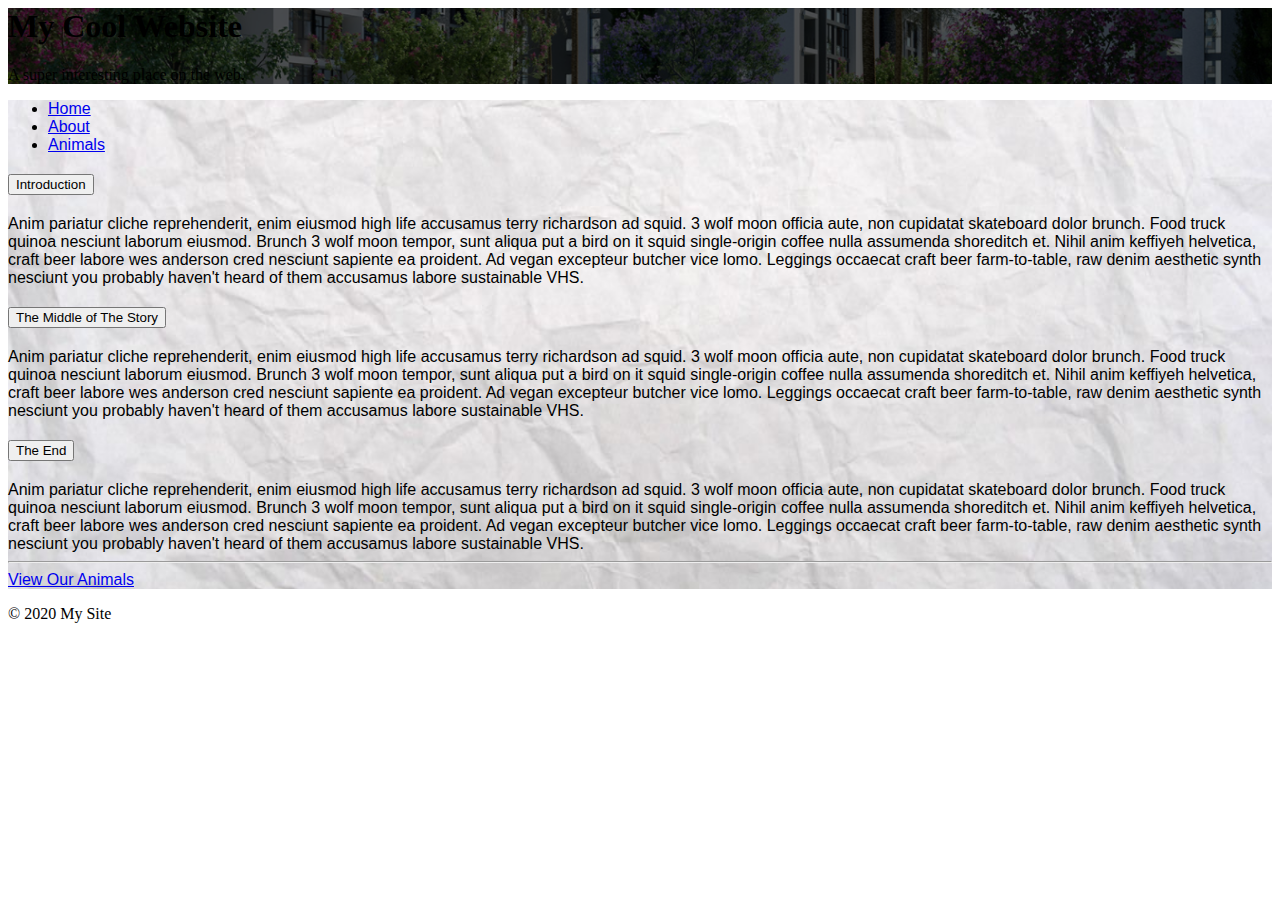
<file: chart.html>
<html lang="en">
  <head>
    <meta charset="UTF-8" />
    <meta name="viewport" content="width=device-width, initial-scale=1.0" />
    <title>charts | New Adminstrative capital</title>
    <link rel="stylesheet" href="https://stackpath.bootstrapcdn.com/bootstrap/5.0.0-alpha1/css/bootstrap.min.css" integrity="sha384-r4NyP46KrjDleawBgD5tp8Y7UzmLA05oM1iAEQ17CSuDqnUK2+k9luXQOfXJCJ4I" crossorigin="anonymous" />
    <link rel="stylesheet" href="custom.css" />
  </head>
  <body>
    <div class="my-bg-photo bg-secondary text-white py-5 text-center shadow">
      <h1 class="display-4">My Cool Website</h1>
      <p class="lead mb-0">A super interesting place on the web.</p>
    </div>

    <div class="container my-custom-container pt-3">
      <nav class="mb-3">
        <ul class="nav nav-tabs justify-content-center">
          <li class="nav-item">
            <a class="nav-link" href="index.html">Home</a>
          </li>
          <li class="nav-item">
            <a class="nav-link active" href="#">About</a>
          </li>
          <li class="nav-item">
            <a class="nav-link" href="animals.html">Animals</a>
          </li>
        </ul>
      </nav>

      <div class="accordion" id="accordionExample">
        <div class="card">
          <div class="card-header" id="headingOne">
            <h2 class="mb-0">
              <button class="btn btn-link btn-block text-left" type="button" data-toggle="collapse" data-target="#collapseOne" aria-expanded="true" aria-controls="collapseOne">
                Introduction
              </button>
            </h2>
          </div>

          <div id="collapseOne" class="collapse show" aria-labelledby="headingOne" data-parent="#accordionExample">
            <div class="card-body">
              Anim pariatur cliche reprehenderit, enim eiusmod high life accusamus terry richardson ad squid. 3 wolf moon officia aute, non cupidatat skateboard dolor brunch. Food truck quinoa nesciunt laborum eiusmod. Brunch 3 wolf moon tempor, sunt aliqua put a bird on it squid single-origin coffee nulla assumenda shoreditch et. Nihil anim keffiyeh helvetica, craft beer labore wes anderson cred nesciunt sapiente ea proident. Ad vegan excepteur butcher vice lomo. Leggings occaecat craft beer farm-to-table, raw denim aesthetic synth nesciunt you probably haven't heard of them accusamus labore sustainable VHS.
            </div>
          </div>
        </div>
        <div class="card">
          <div class="card-header" id="headingTwo">
            <h2 class="mb-0">
              <button class="btn btn-link btn-block text-left collapsed" type="button" data-toggle="collapse" data-target="#collapseTwo" aria-expanded="false" aria-controls="collapseTwo">
                The Middle of The Story
              </button>
            </h2>
          </div>
          <div id="collapseTwo" class="collapse" aria-labelledby="headingTwo" data-parent="#accordionExample">
            <div class="card-body">
              Anim pariatur cliche reprehenderit, enim eiusmod high life accusamus terry richardson ad squid. 3 wolf moon officia aute, non cupidatat skateboard dolor brunch. Food truck quinoa nesciunt laborum eiusmod. Brunch 3 wolf moon tempor, sunt aliqua put a bird on it squid single-origin coffee nulla assumenda shoreditch et. Nihil anim keffiyeh helvetica, craft beer labore wes anderson cred nesciunt sapiente ea proident. Ad vegan excepteur butcher vice lomo. Leggings occaecat craft beer farm-to-table, raw denim aesthetic synth nesciunt you probably haven't heard of them accusamus labore sustainable VHS.
            </div>
          </div>
        </div>
        <div class="card">
          <div class="card-header" id="headingThree">
            <h2 class="mb-0">
              <button class="btn btn-link btn-block text-left collapsed" type="button" data-toggle="collapse" data-target="#collapseThree" aria-expanded="false" aria-controls="collapseThree">
                The End
              </button>
            </h2>
          </div>
          <div id="collapseThree" class="collapse" aria-labelledby="headingThree" data-parent="#accordionExample">
            <div class="card-body">
              Anim pariatur cliche reprehenderit, enim eiusmod high life accusamus terry richardson ad squid. 3 wolf moon officia aute, non cupidatat skateboard dolor brunch. Food truck quinoa nesciunt laborum eiusmod. Brunch 3 wolf moon tempor, sunt aliqua put a bird on it squid single-origin coffee nulla assumenda shoreditch et. Nihil anim keffiyeh helvetica, craft beer labore wes anderson cred nesciunt sapiente ea proident. Ad vegan excepteur butcher vice lomo. Leggings occaecat craft beer farm-to-table, raw denim aesthetic synth nesciunt you probably haven't heard of them accusamus labore sustainable VHS.
              <hr />
              <a href="animals.html" class="btn btn-lg btn-success">View Our Animals</a>
            </div>
          </div>
        </div>
      </div>
    </div>

    <footer class="border-top mt-5 py-4 text-center text-muted small">
      <p>&copy; 2020 My Site</p>
    </footer>

    <!-- JavaScript and dependencies -->
    <script src="https://cdn.jsdelivr.net/npm/popper.js@1.16.0/dist/umd/popper.min.js" integrity="sha384-Q6E9RHvbIyZFJoft+2mJbHaEWldlvI9IOYy5n3zV9zzTtmI3UksdQRVvoxMfooAo" crossorigin="anonymous"></script>
    <script src="https://stackpath.bootstrapcdn.com/bootstrap/5.0.0-alpha1/js/bootstrap.min.js" integrity="sha384-oesi62hOLfzrys4LxRF63OJCXdXDipiYWBnvTl9Y9/TRlw5xlKIEHpNyvvDShgf/" crossorigin="anonymous"></script>
  </body>
</html>
</file>
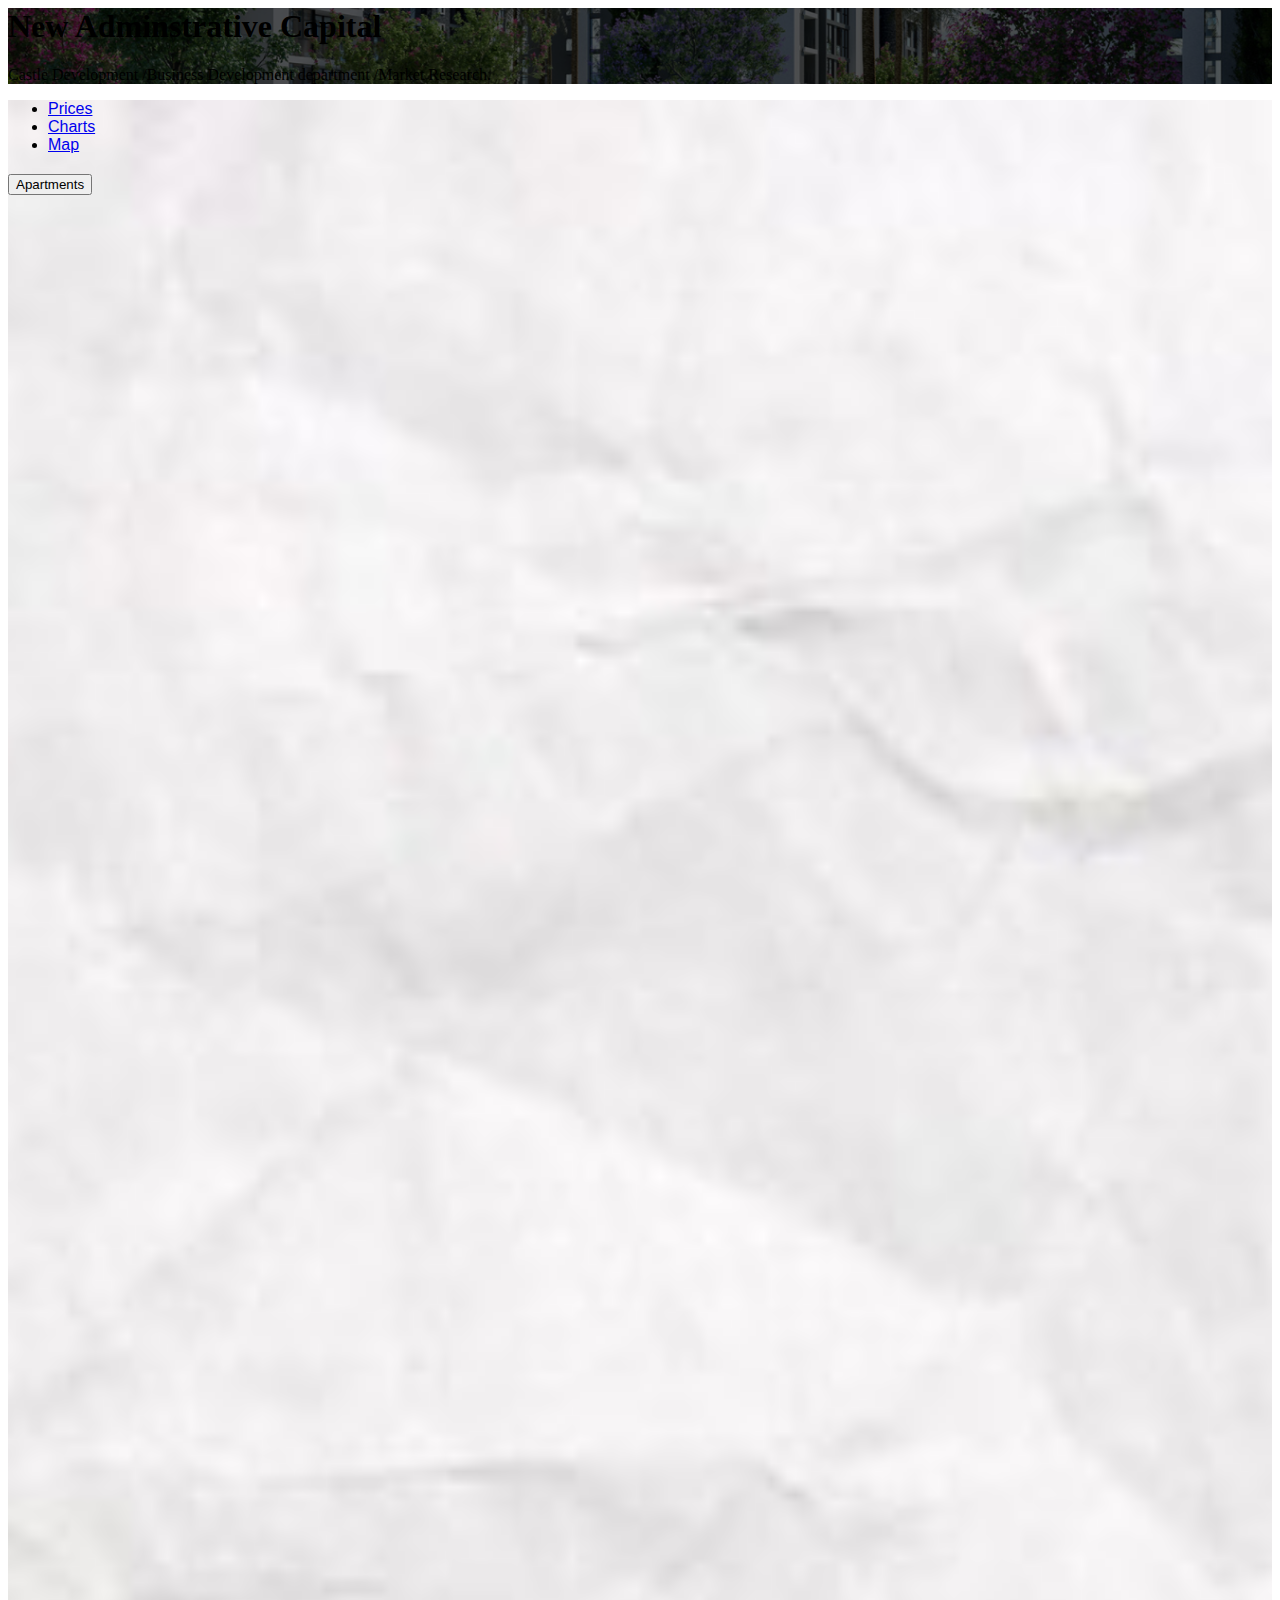
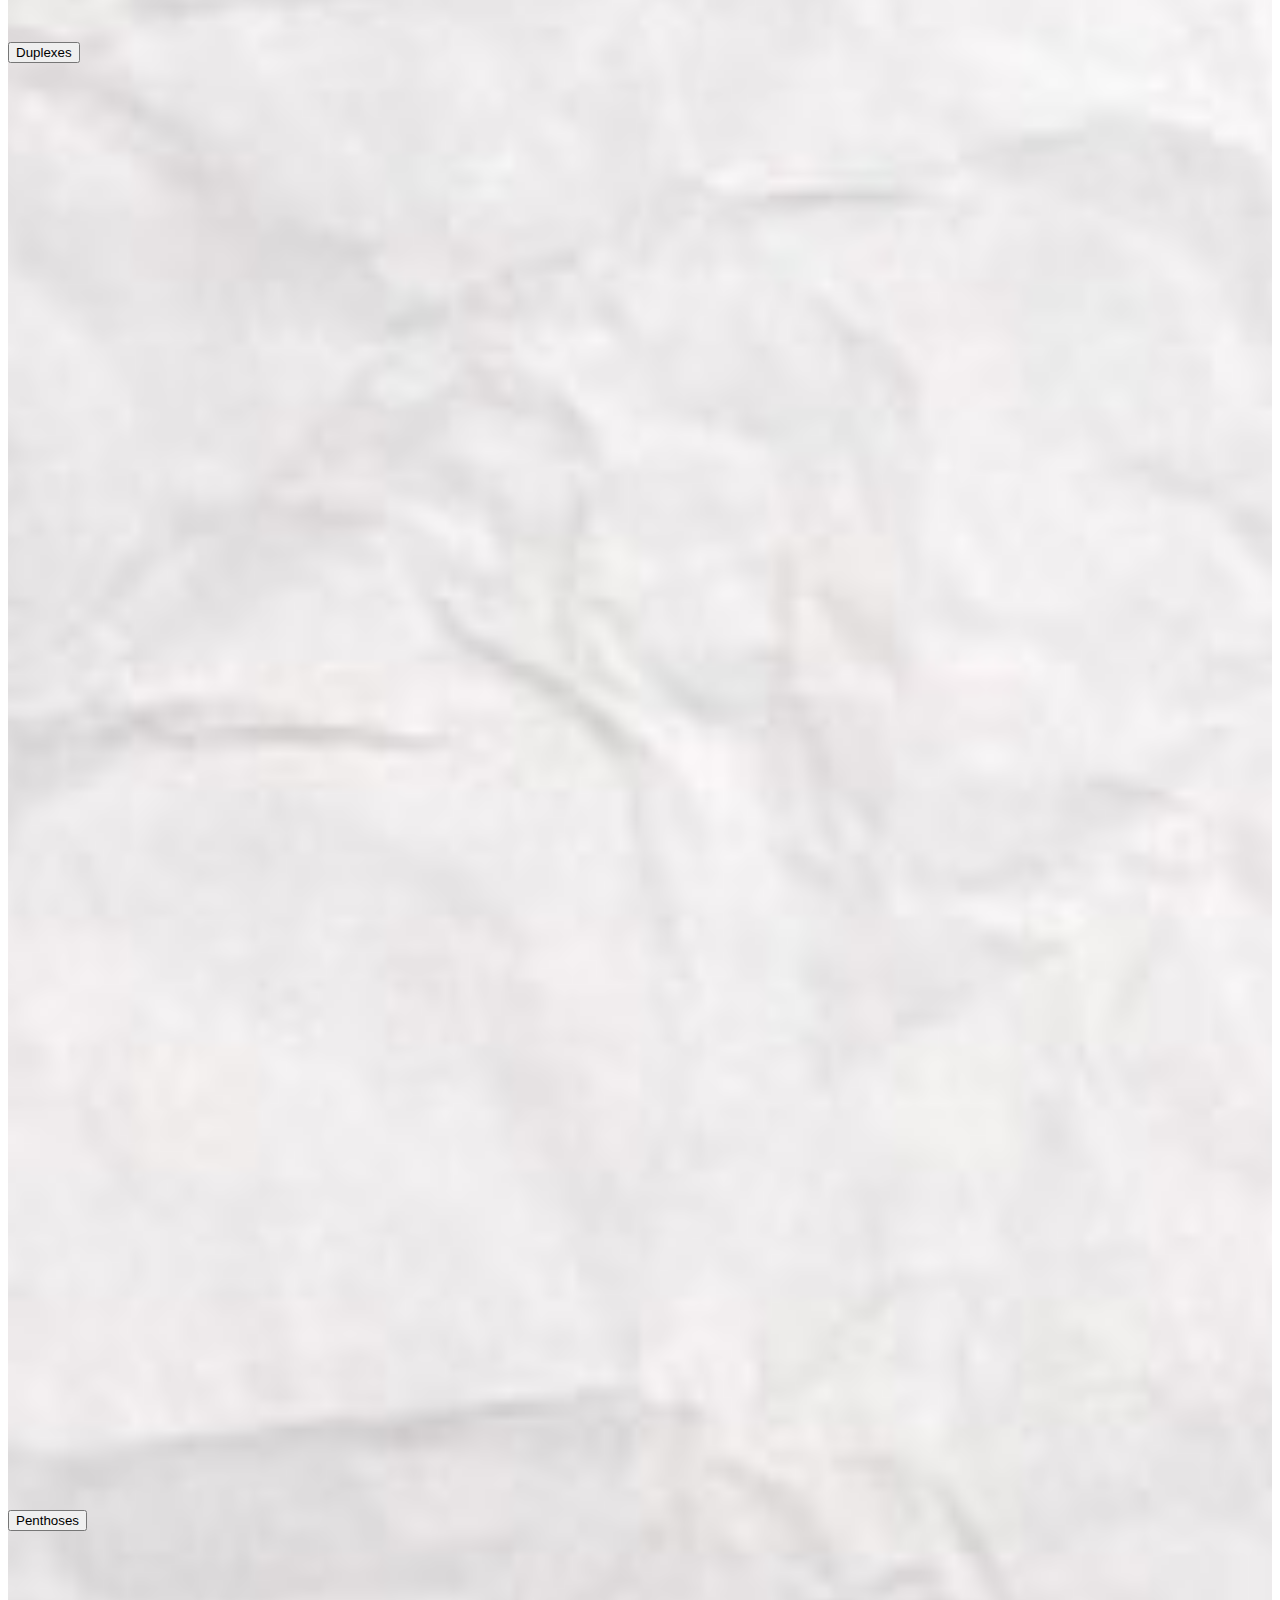
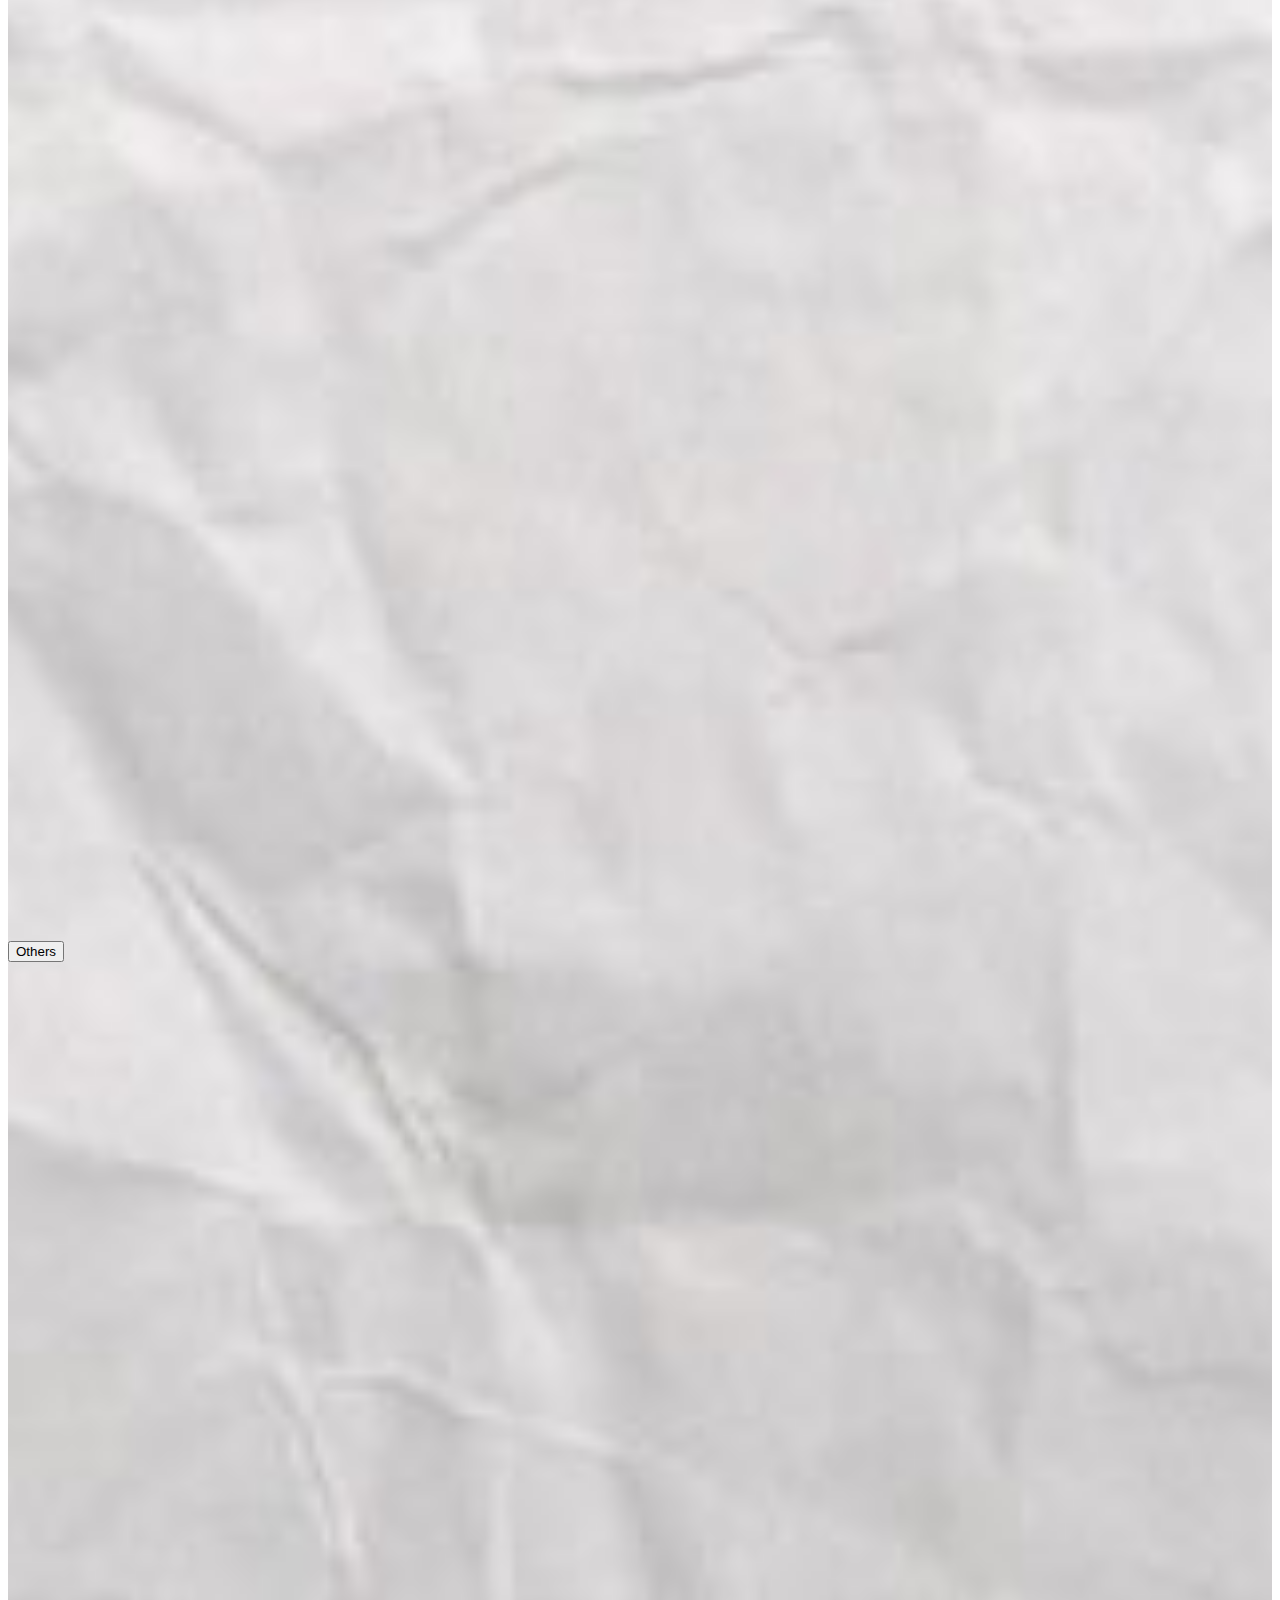
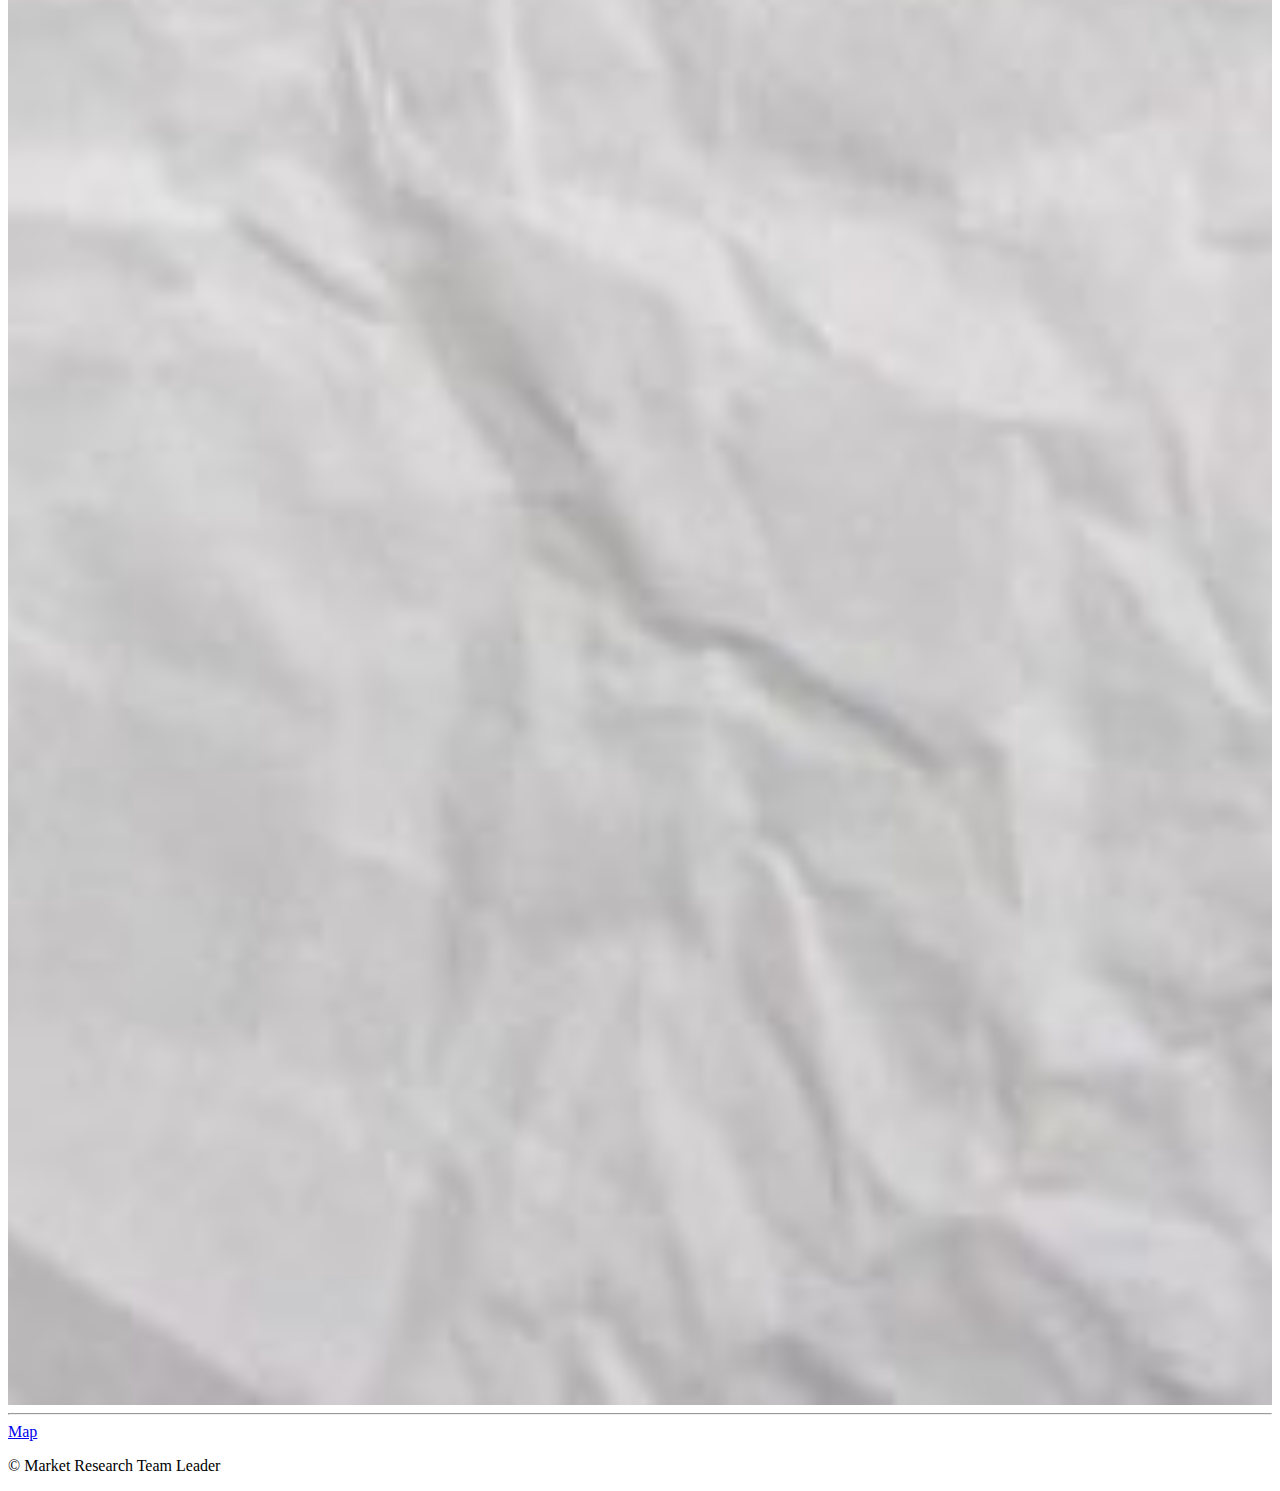
<file: charts.html>
<html lang="en">
  <head>
    <link rel="icon" type="image/png" href="favicon.png">
    <meta charset="UTF-8" />
    <meta name="viewport" content="width=device-width, initial-scale=1.0" />
    <title>Market Research</title>
    <link rel="stylesheet" href="https://stackpath.bootstrapcdn.com/bootstrap/5.0.0-alpha1/css/bootstrap.min.css" integrity="sha384-r4NyP46KrjDleawBgD5tp8Y7UzmLA05oM1iAEQ17CSuDqnUK2+k9luXQOfXJCJ4I" crossorigin="anonymous" />
    <link rel="stylesheet" href="custom.css" />
  </head>
  <body>
    <div class="my-bg-photo bg-secondary text-white py-5 text-center shadow">
      <h1 class="display-4">New Adminstrative Capital</h1>
      <p class="lead mb-0">Castle Development /Business Development department /Market Research.</p>
    </div>

    <div class="container my-custom-container pt-3">
      <nav class="mb-3">
        <ul class="nav nav-tabs justify-content-center">
          <li class="nav-item">
            <a class="nav-link" href="index.html">Prices</a>
          </li>
          <li class="nav-item">
            <a class="nav-link active" href="#">Charts</a>
          </li>
          <li class="nav-item">
            <a class="nav-link" href="Map.html">Map</a>
          </li>
        </ul>
      </nav>

      <div class="accordion" id="accordionExample">
        <div class="card">
          <div class="card-header" id="headingOne">
            <h2 class="mb-0">
              <button class="btn btn-link btn-block text-left" type="button" data-toggle="collapse" data-target="#collapseOne" aria-expanded="true" aria-controls="collapseOne">
                Apartments
              </button>
            </h2>
          </div>
          <div id="collapseOne" class="collapse show" aria-labelledby="headingOne" data-parent="#accordionExample">
            <div class="card-body">
              <iframe width="700" height="1407" seamless frameborder="0" scrolling="no" src="https://docs.google.com/spreadsheets/d/e/2PACX-1vTN6xFhr6q8Z6Zh4KWfQZ_wZVelpbccnFQOGuRvn1lDqouL_VatDDnDEd5NMM1zVY9dnyvty2LSUwOH/pubchart?oid=902470577&format=interactive"></iframe>
            </div>
          </div>
        </div>
        <div class="card">
          <div class="card-header" id="headingTwo">
            <h2 class="mb-0">
              <button class="btn btn-link btn-block text-left collapsed" type="button" data-toggle="collapse" data-target="#collapseTwo" aria-expanded="false" aria-controls="collapseTwo">
                Duplexes
              </button>
            </h2>
          </div>
          <div id="collapseTwo" class="collapse" aria-labelledby="headingTwo" data-parent="#accordionExample">
            <div class="card-body">
              <iframe width="613" height="1407" seamless frameborder="0" scrolling="no" src="https://docs.google.com/spreadsheets/d/e/2PACX-1vTN6xFhr6q8Z6Zh4KWfQZ_wZVelpbccnFQOGuRvn1lDqouL_VatDDnDEd5NMM1zVY9dnyvty2LSUwOH/pubchart?oid=579917601&format=interactive"></iframe>
            </div>
          </div>
        </div>
        <div class="card">
          <div class="card-header" id="headingThree">
            <h2 class="mb-0">
              <button class="btn btn-link btn-block text-left collapsed" type="button" data-toggle="collapse" data-target="#collapseThree" aria-expanded="false" aria-controls="collapseThree">
                Penthoses
              </button>
            </h2>
          </div>
          <div id="collapseThree" class="collapse" aria-labelledby="headingThree" data-parent="#accordionExample">
            <div class="card-body">
               <iframe width="613" height="970" seamless frameborder="0" scrolling="no" src="https://docs.google.com/spreadsheets/d/e/2PACX-1vTN6xFhr6q8Z6Zh4KWfQZ_wZVelpbccnFQOGuRvn1lDqouL_VatDDnDEd5NMM1zVY9dnyvty2LSUwOH/pubchart?oid=1968304689&format=interactive"></iframe>
            </div>
          </div>
        </div>
        <div class="card">
          <div class="card-header" id="headingfour">
            <h2 class="mb-0">
              <button class="btn btn-link btn-block text-left collapsed" type="button" data-toggle="collapse" data-target="#collapsefour" aria-expanded="false" aria-controls="collapsefour">
                Others
              </button>
            </h2>
          </div>
          <div id="collapseThree" class="collapse" aria-labelledby="headingfour" data-parent="#accordionExample">
            <div class="card-body">
               <iframe width="613" height="947" seamless frameborder="0" scrolling="no" src="https://docs.google.com/spreadsheets/d/e/2PACX-1vTN6xFhr6q8Z6Zh4KWfQZ_wZVelpbccnFQOGuRvn1lDqouL_VatDDnDEd5NMM1zVY9dnyvty2LSUwOH/pubchart?oid=848659723&format=interactive"></iframe>
               <iframe width="613" height="947" seamless frameborder="0" scrolling="no" src="https://docs.google.com/spreadsheets/d/e/2PACX-1vTN6xFhr6q8Z6Zh4KWfQZ_wZVelpbccnFQOGuRvn1lDqouL_VatDDnDEd5NMM1zVY9dnyvty2LSUwOH/pubchart?oid=2066198388&format=interactive"></iframe>
               <iframe width="613" height="1072" seamless frameborder="0" scrolling="no" src="https://docs.google.com/spreadsheets/d/e/2PACX-1vTN6xFhr6q8Z6Zh4KWfQZ_wZVelpbccnFQOGuRvn1lDqouL_VatDDnDEd5NMM1zVY9dnyvty2LSUwOH/pubchart?oid=2061778480&format=interactive"></iframe>
            </div>
          </div>
        </div>
      </div>
    </div>
    
    <hr />
     <a href="Map.html" class="btn btn-lg btn-success">Map</a>

    <footer class="border-top mt-5 py-4 text-center text-muted small">
      <p>&copy; Market Research Team Leader</p>
    </footer>

    <!-- JavaScript and dependencies -->
    <script src="https://cdn.jsdelivr.net/npm/popper.js@1.16.0/dist/umd/popper.min.js" integrity="sha384-Q6E9RHvbIyZFJoft+2mJbHaEWldlvI9IOYy5n3zV9zzTtmI3UksdQRVvoxMfooAo" crossorigin="anonymous"></script>
    <script src="https://stackpath.bootstrapcdn.com/bootstrap/5.0.0-alpha1/js/bootstrap.min.js" integrity="sha384-oesi62hOLfzrys4LxRF63OJCXdXDipiYWBnvTl9Y9/TRlw5xlKIEHpNyvvDShgf/" crossorigin="anonymous"></script>
  </body>
</html>
</file>
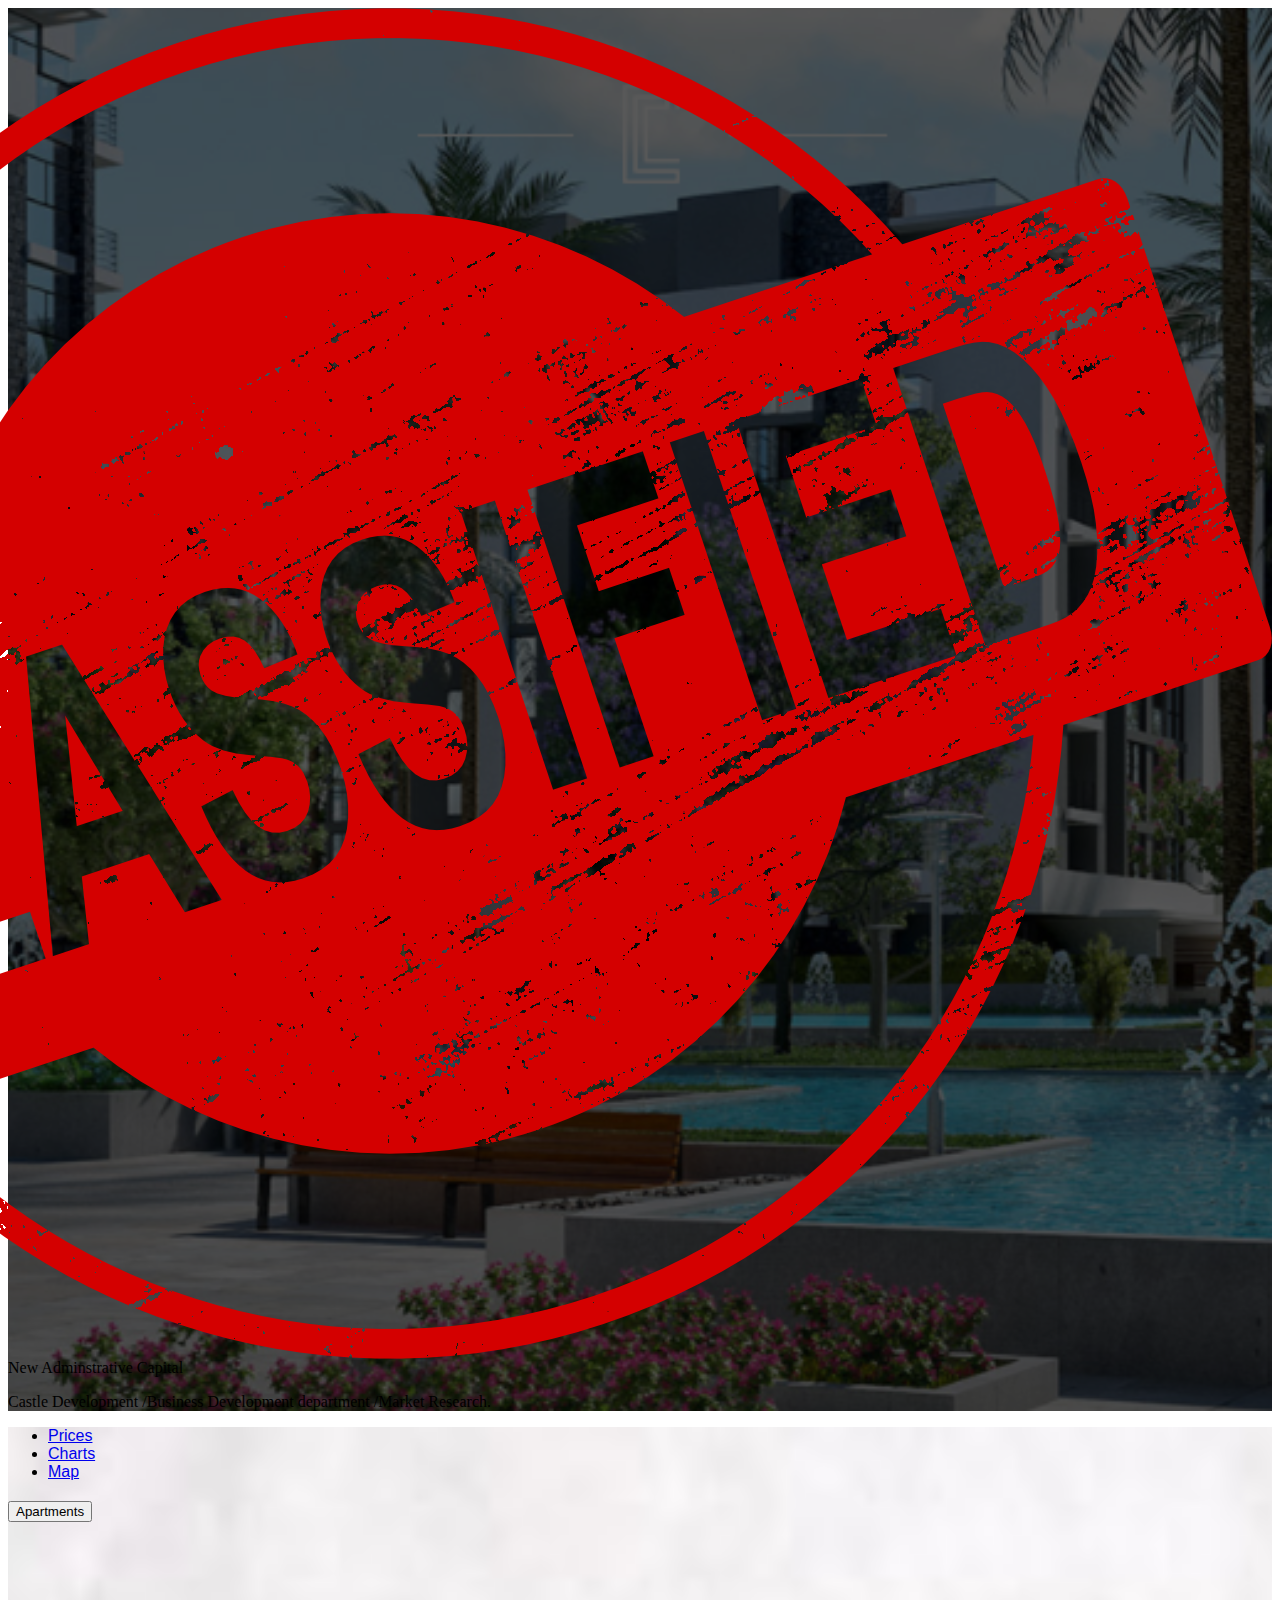
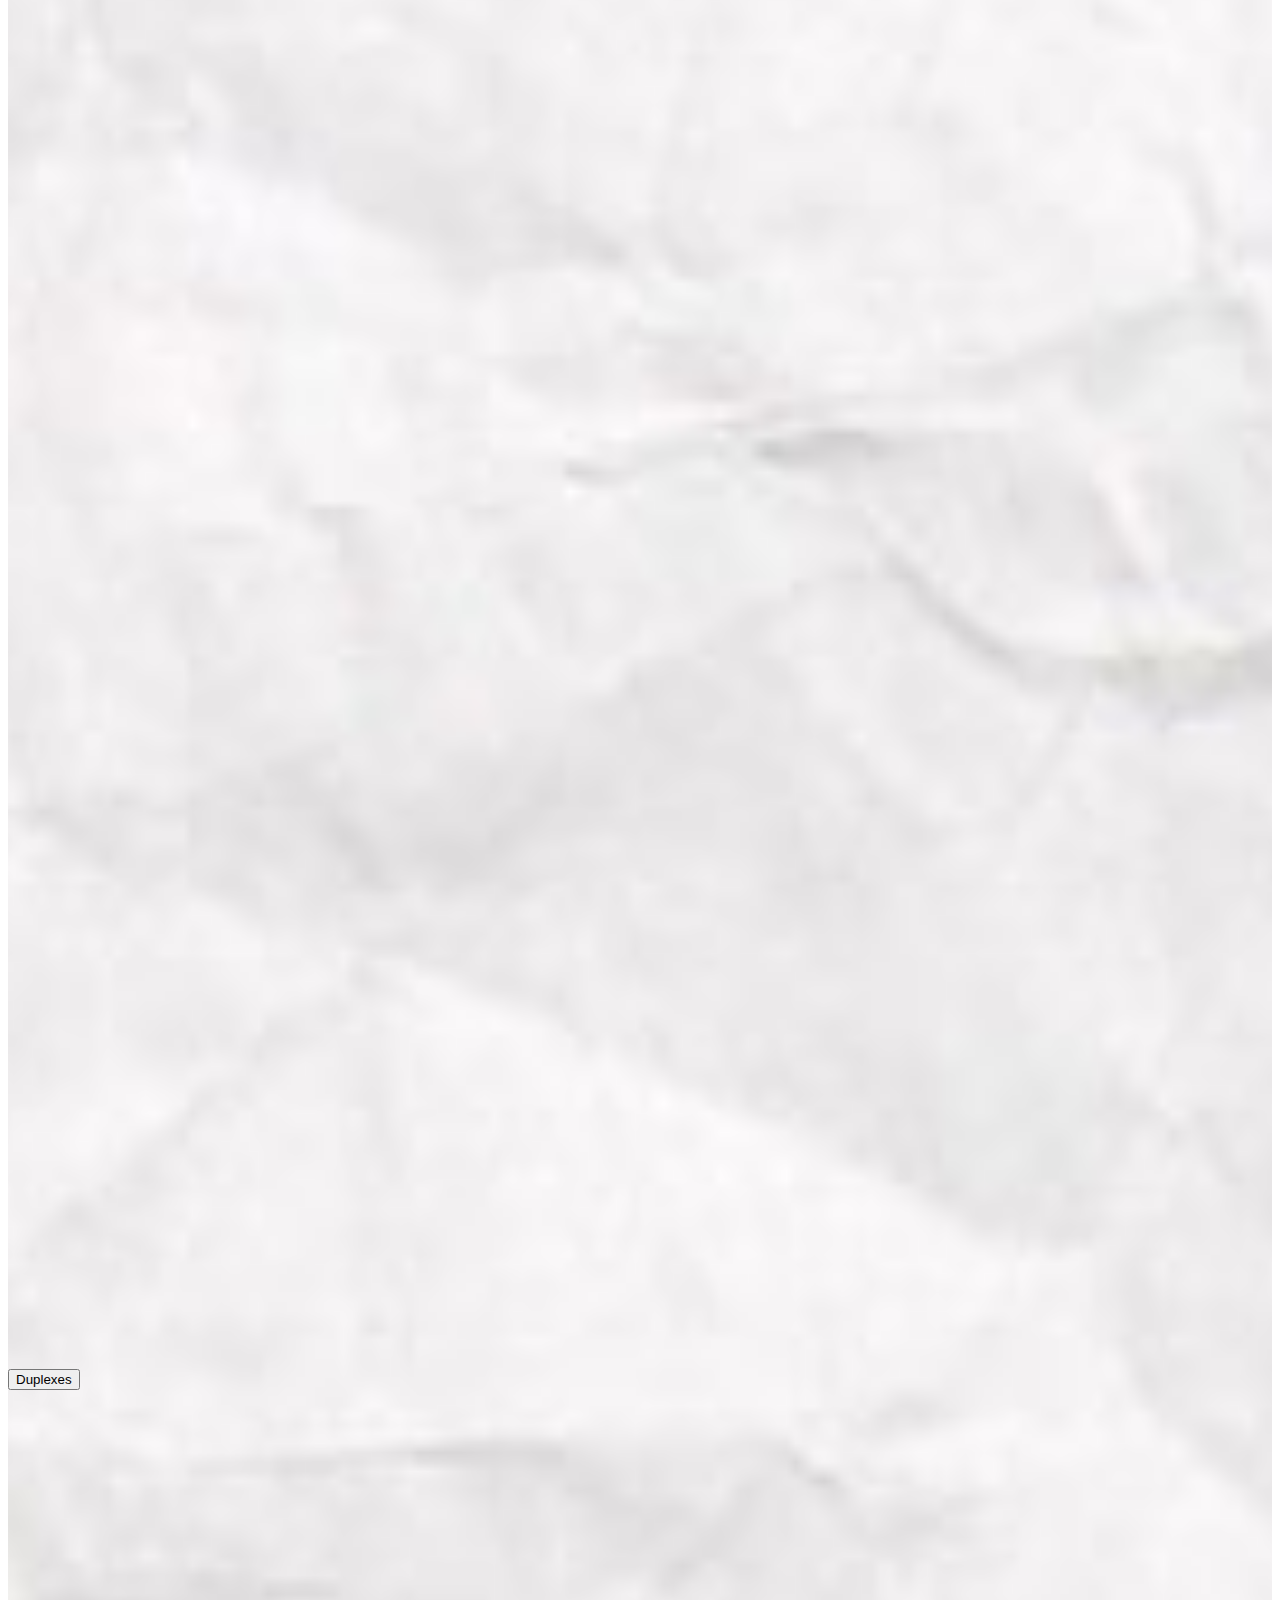
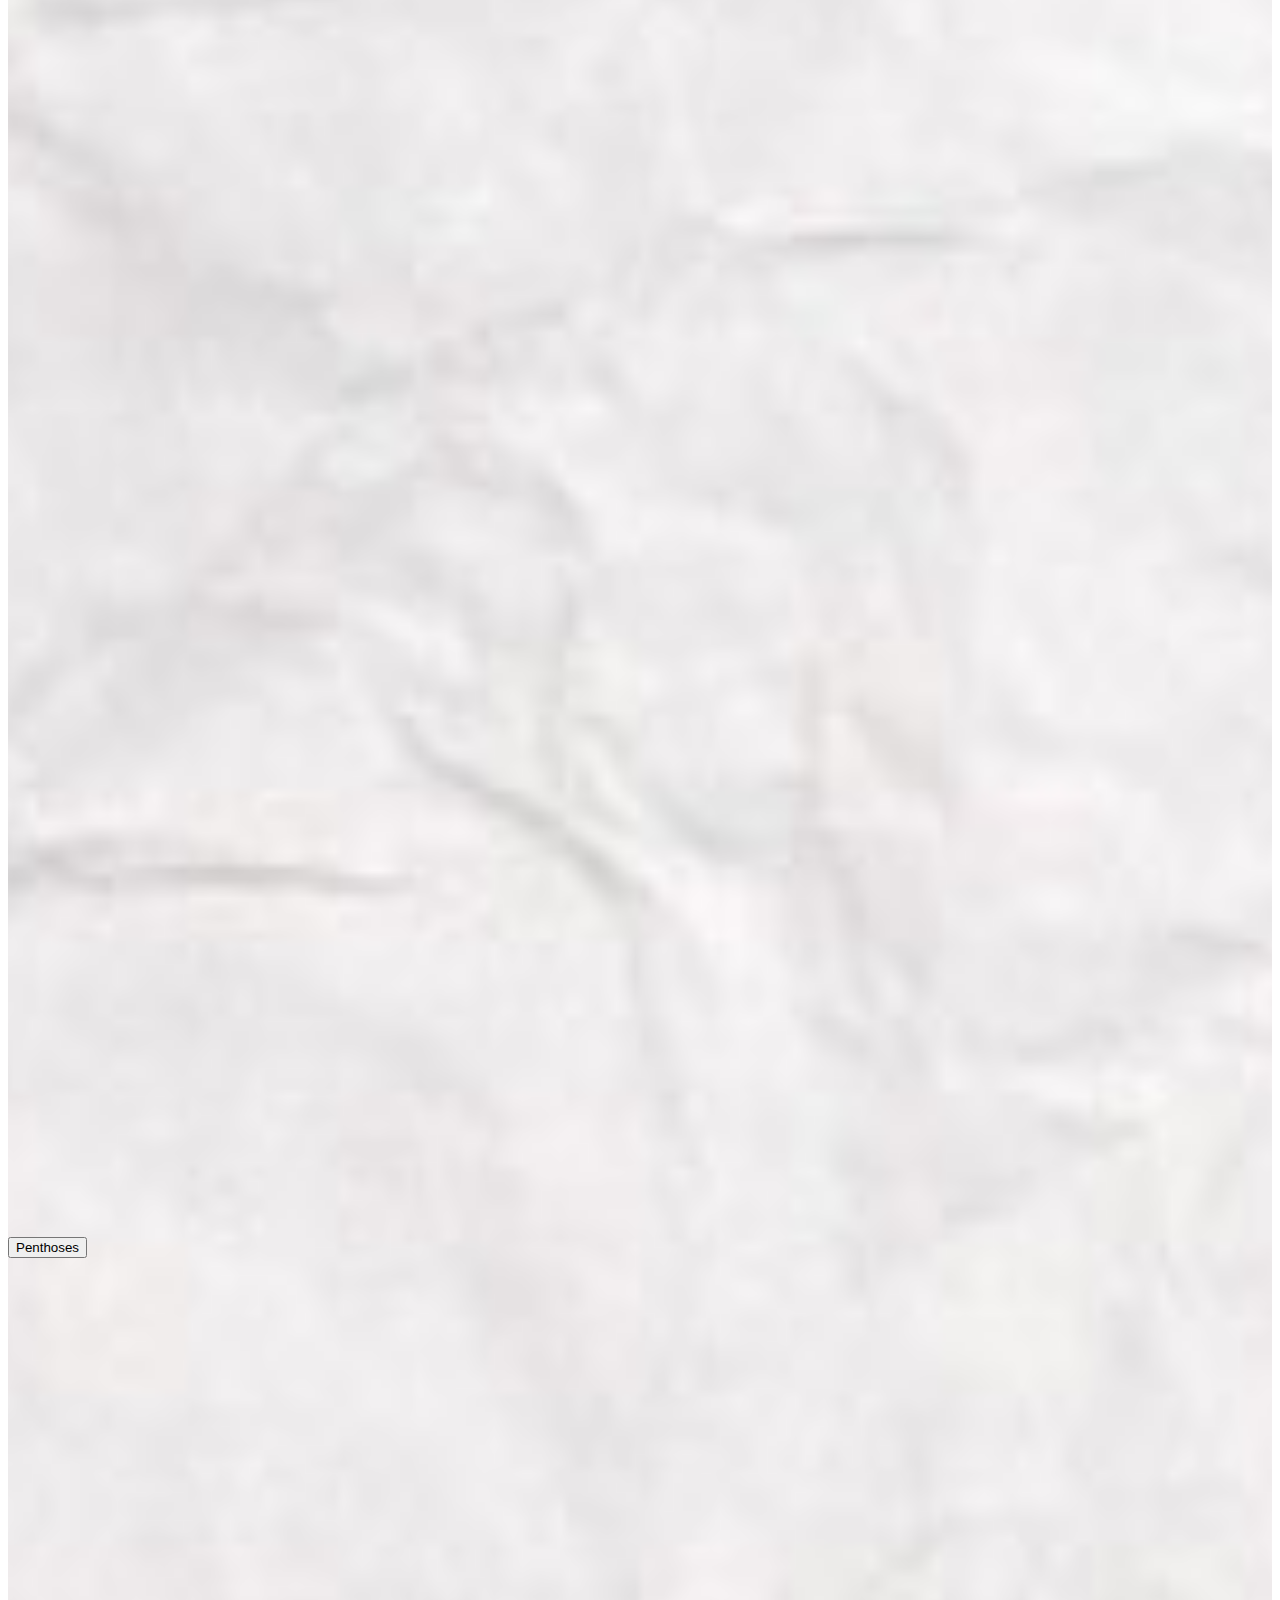
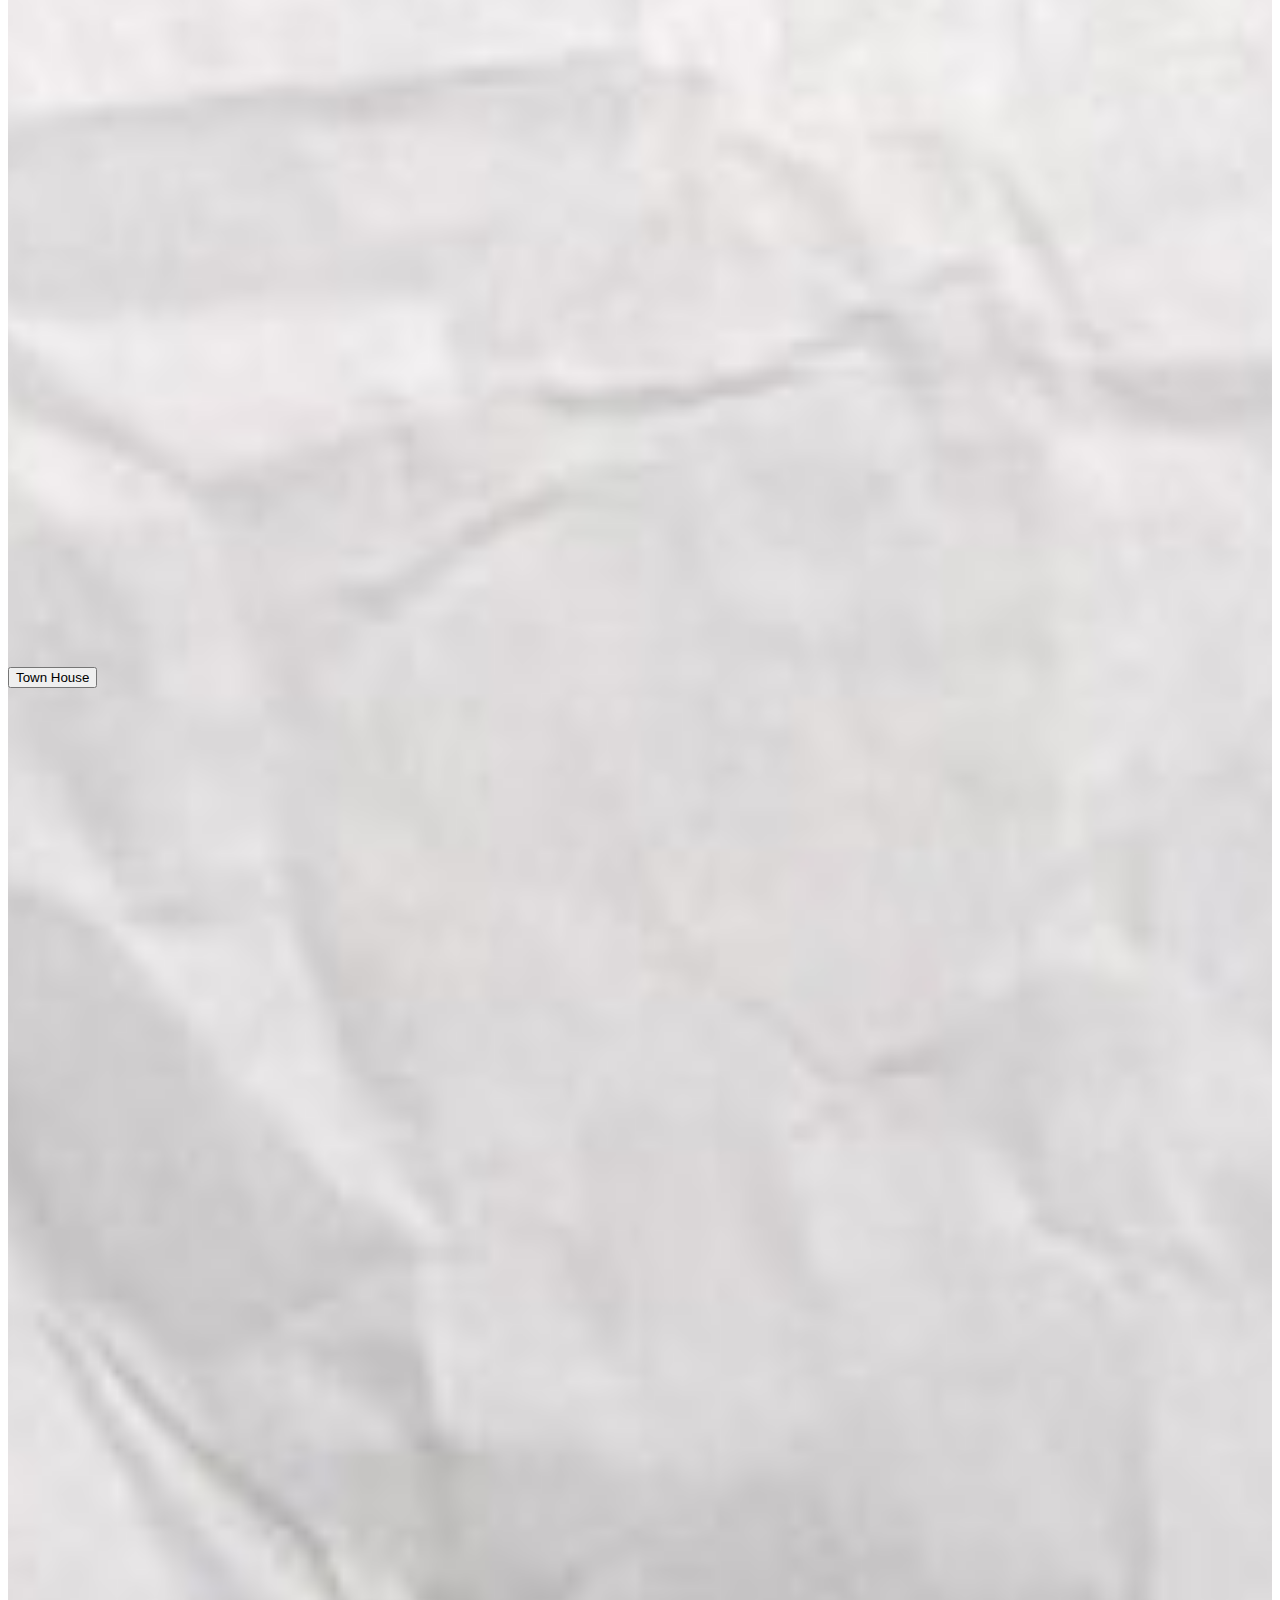
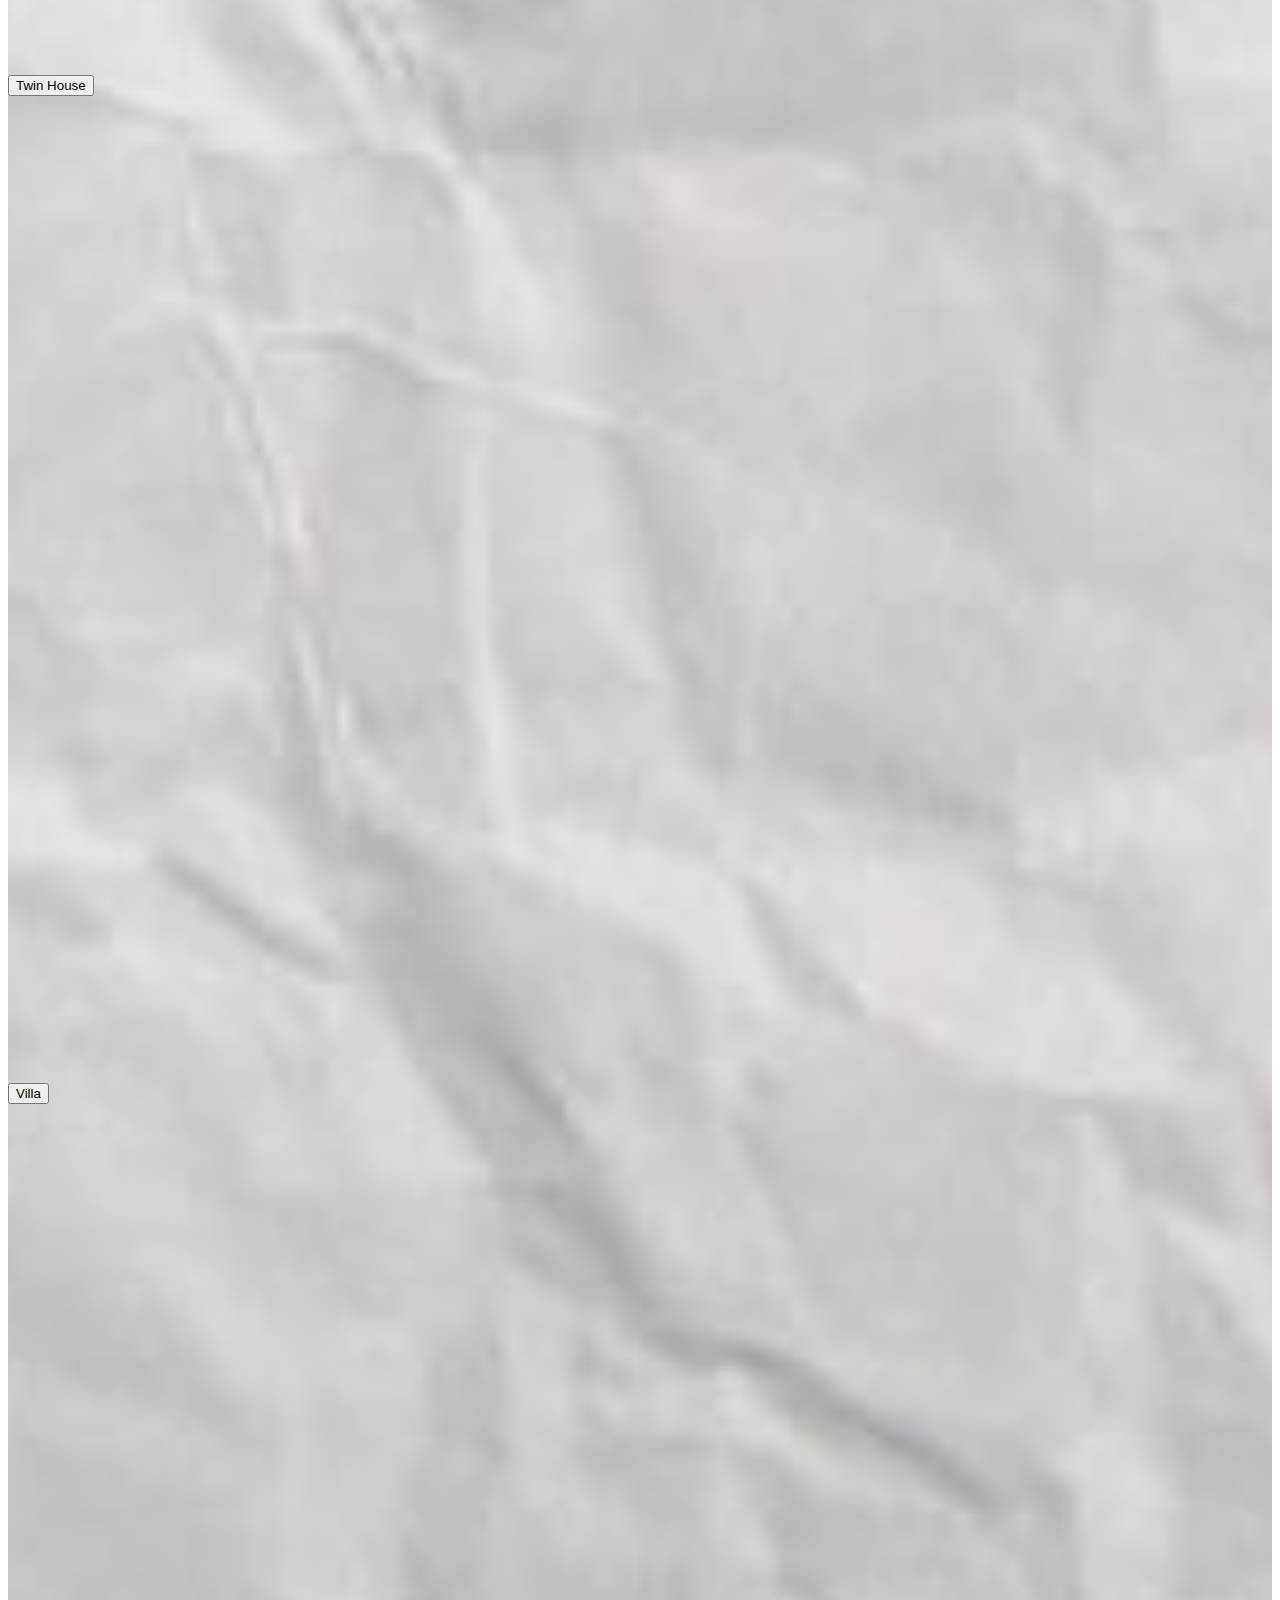
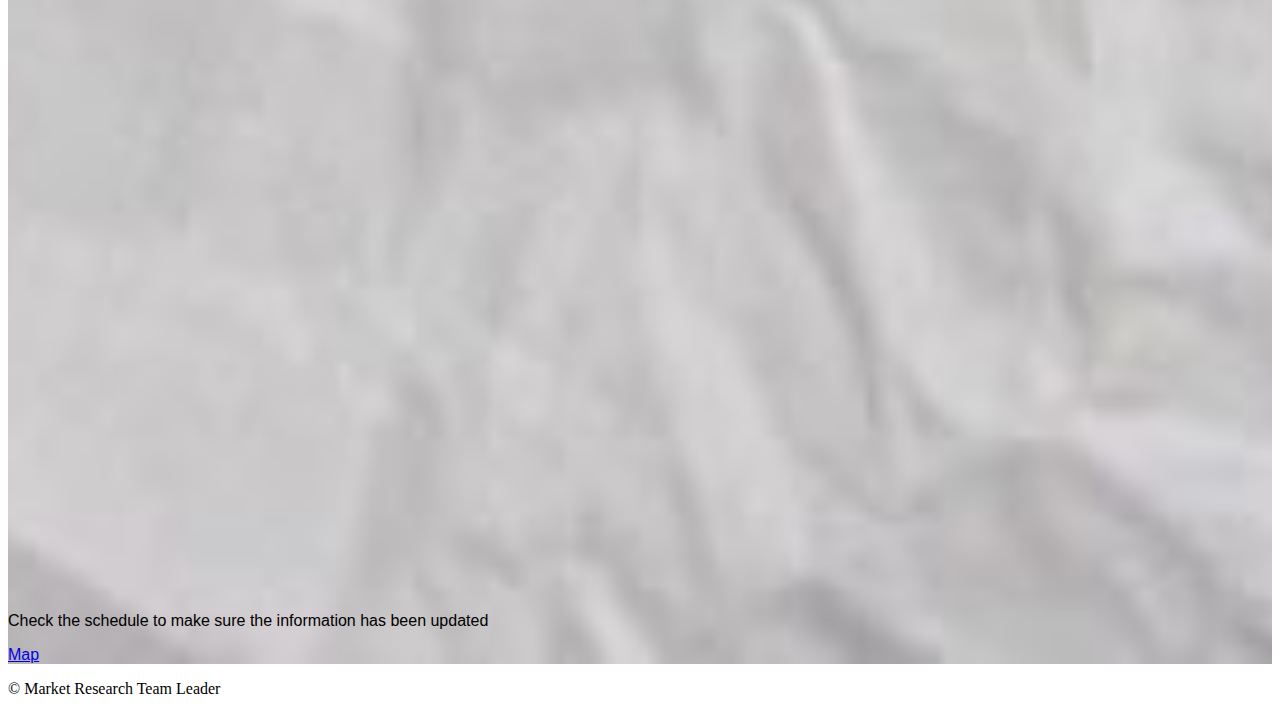
<file: Charts.html>
<html lang="en">
  <head>
    <link rel="icon" type="image/png" href="Media/favicon.png">
    <meta charset="UTF-8" />
    <meta name="viewport" content="width=device-width, initial-scale=1.0" />
    <title>Market Research</title>
    <link rel="stylesheet" href="https://stackpath.bootstrapcdn.com/bootstrap/5.0.0-alpha1/css/bootstrap.min.css" integrity="sha384-r4NyP46KrjDleawBgD5tp8Y7UzmLA05oM1iAEQ17CSuDqnUK2+k9luXQOfXJCJ4I" crossorigin="anonymous" />
    <link rel="stylesheet" href="custom.css" />
  </head>
  <body>
    <div class="my-bg-photo bg-secondary text-white py-5 text-center shadow">
      <img align="right" src="Media/classified stamp.png" class="my-drawing img-fluid col-md-2" alt="my-drawing" />
      <a1 class="display-4 shadow">New Adminstrative Capital</a1>
      <p class="lead mb-0">Castle Development /Business Development department /Market Research.</p>
    </div>

    <div class="container my-custom-container pt-3">
      <nav class="mb-3">
        <ul class="nav nav-tabs justify-content-center">
          <li class="nav-item">
            <a class="nav-link" href="index.html">Prices</a>
          </li>
          <li class="nav-item">
            <a class="nav-link active" href="#">Charts</a>
          </li>
          <li class="nav-item">
            <a class="nav-link" href="Map.html">Map</a>
          </li>
        </ul>
      </nav>
      
      <div class="accordion" id="accordionExample">
        <div class="card">
          <div class="card-header" id="headingOne">
            <h2 class="mb-0">
              <button class="btn btn-link btn-block text-left" type="button" data-toggle="collapse" data-target="#collapseOne" aria-expanded="true" aria-controls="collapseOne">
                Apartments
              </button>
            </h2>
          </div>
          <div id="collapseOne" class="collapse show" aria-labelledby="headingOne" data-parent="#accordionExample">
            <div class="card-body">
              <iframe width="700" height="1407" seamless frameborder="0" scrolling="no" src="https://docs.google.com/spreadsheets/d/e/2PACX-1vTN6xFhr6q8Z6Zh4KWfQZ_wZVelpbccnFQOGuRvn1lDqouL_VatDDnDEd5NMM1zVY9dnyvty2LSUwOH/pubchart?oid=902470577&format=interactive"></iframe>
            </div>
          </div>
        </div>
        <div class="card">
          <div class="card-header" id="headingTwo">
            <h2 class="mb-0">
              <button class="btn btn-link btn-block text-left collapsed" type="button" data-toggle="collapse" data-target="#collapseTwo" aria-expanded="false" aria-controls="collapseTwo">
                Duplexes
              </button>
            </h2>
          </div>
          <div id="collapseTwo" class="collapse" aria-labelledby="headingTwo" data-parent="#accordionExample">
            <div class="card-body">
              <iframe width="613" height="1407" seamless frameborder="0" scrolling="no" src="https://docs.google.com/spreadsheets/d/e/2PACX-1vTN6xFhr6q8Z6Zh4KWfQZ_wZVelpbccnFQOGuRvn1lDqouL_VatDDnDEd5NMM1zVY9dnyvty2LSUwOH/pubchart?oid=579917601&format=interactive"></iframe>
            </div>
          </div>
        </div>
        <div class="card">
          <div class="card-header" id="headingThree">
            <h2 class="mb-0">
              <button class="btn btn-link btn-block text-left collapsed" type="button" data-toggle="collapse" data-target="#collapseThree" aria-expanded="false" aria-controls="collapseThree">
                Penthoses
              </button>
            </h2>
          </div>
          <div id="collapseThree" class="collapse" aria-labelledby="headingThree" data-parent="#accordionExample">
            <div class="card-body">
               <iframe width="613" height="970" seamless frameborder="0" scrolling="no" src="https://docs.google.com/spreadsheets/d/e/2PACX-1vTN6xFhr6q8Z6Zh4KWfQZ_wZVelpbccnFQOGuRvn1lDqouL_VatDDnDEd5NMM1zVY9dnyvty2LSUwOH/pubchart?oid=1968304689&format=interactive"></iframe>
            </div>
          </div>
        </div>
        <div class="card">
          <div class="card-header" id="headingfour">
            <h2 class="mb-0">
              <button class="btn btn-link btn-block text-left collapsed" type="button" data-toggle="collapse" data-target="#collapsefour" aria-expanded="false" aria-controls="collapsefour">
                Town House
              </button>
            </h2>
          </div>
          <div id="collapsefour" class="collapse" aria-labelledby="headingfour" data-parent="#accordionExample">
            <div class="card-body">
               <iframe width="613" height="947" seamless frameborder="0" scrolling="no" src="https://docs.google.com/spreadsheets/d/e/2PACX-1vTN6xFhr6q8Z6Zh4KWfQZ_wZVelpbccnFQOGuRvn1lDqouL_VatDDnDEd5NMM1zVY9dnyvty2LSUwOH/pubchart?oid=848659723&format=interactive"></iframe>
            </div>
          </div>
        </div>
        <div class="card">
          <div class="card-header" id="headingfive">
            <h2 class="mb-0">
              <button class="btn btn-link btn-block text-left" type="button" data-toggle="collapse" data-target="#collapsefive" aria-expanded="true" aria-controls="collapsefive">
                Twin House
              </button>
            </h2>
          </div>
          <div id="collapsefive" class="collapse" aria-labelledby="headingfive" data-parent="#accordionExample">
            <div class="card-body">
               <iframe width="613" height="947" seamless frameborder="0" scrolling="no" src="https://docs.google.com/spreadsheets/d/e/2PACX-1vTN6xFhr6q8Z6Zh4KWfQZ_wZVelpbccnFQOGuRvn1lDqouL_VatDDnDEd5NMM1zVY9dnyvty2LSUwOH/pubchart?oid=2066198388&format=interactive"></iframe>
            </div>
          </div>
        </div>
        <div class="card">
          <div class="card-header" id="headingsix">
            <h2 class="mb-0">
              <button class="btn btn-link btn-block text-left" type="button" data-toggle="collapse" data-target="#collapsesix" aria-expanded="true" aria-controls="collapsesix">
                Villa
              </button>
            </h2>
          </div>
          <div id="collapsesix" class="collapse" aria-labelledby="headingsix" data-parent="#accordionExample">
            <div class="card-body">
               <iframe width="613" height="1072" seamless frameborder="0" scrolling="no" src="https://docs.google.com/spreadsheets/d/e/2PACX-1vTN6xFhr6q8Z6Zh4KWfQZ_wZVelpbccnFQOGuRvn1lDqouL_VatDDnDEd5NMM1zVY9dnyvty2LSUwOH/pubchart?oid=2061778480&format=interactive"></iframe>
            </div>
          </div>
        </div>
        <p>Check the schedule to make sure the information has been updated</p>
        <a href="Map.html" class="btn btn-primary">Map</a>
      </div>
    </div>

    <footer class="border-top md-5 py-4 text-center text-muted small">
      <p>&copy; Market Research Team Leader</p>
    </footer>

    <!-- JavaScript and dependencies -->
    <script src="https://cdn.jsdelivr.net/npm/popper.js@1.16.0/dist/umd/popper.min.js" integrity="sha384-Q6E9RHvbIyZFJoft+2mJbHaEWldlvI9IOYy5n3zV9zzTtmI3UksdQRVvoxMfooAo" crossorigin="anonymous"></script>
    <script src="https://stackpath.bootstrapcdn.com/bootstrap/5.0.0-alpha1/js/bootstrap.min.js" integrity="sha384-oesi62hOLfzrys4LxRF63OJCXdXDipiYWBnvTl9Y9/TRlw5xlKIEHpNyvvDShgf/" crossorigin="anonymous"></script>
  </body>
</html>
</file>
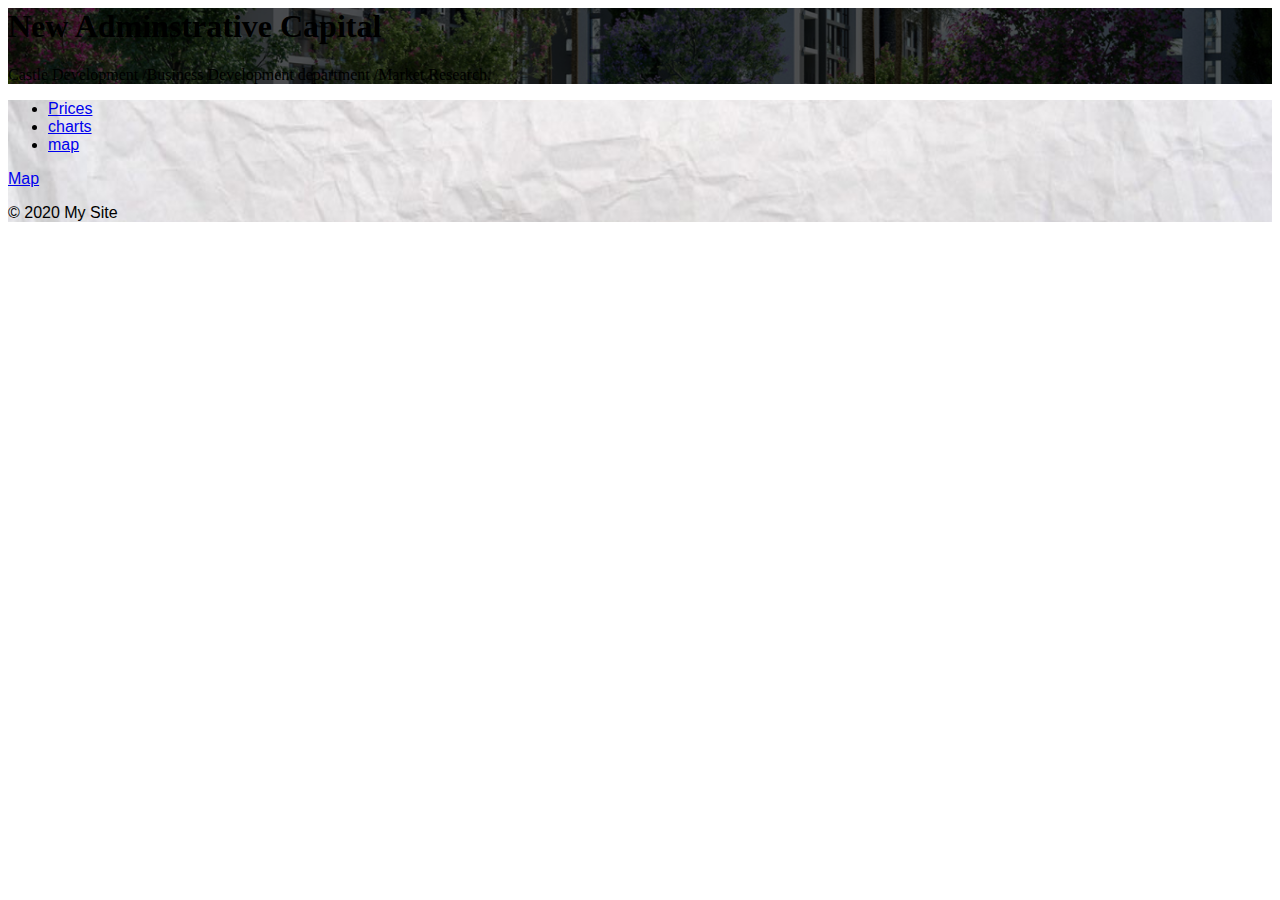
<file: map.html>
<html lang="en">
  <head>
    <link rel="icon" type="image/png" href="favicon.png">
    <meta charset="UTF-8" />
    <meta name="viewport" content="width=device-width, initial-scale=1.0" />
    <title>Market Research</title>
    <link rel="stylesheet" href="https://stackpath.bootstrapcdn.com/bootstrap/5.0.0-alpha1/css/bootstrap.min.css" integrity="sha384-r4NyP46KrjDleawBgD5tp8Y7UzmLA05oM1iAEQ17CSuDqnUK2+k9luXQOfXJCJ4I" crossorigin="anonymous" />
    <link rel="stylesheet" href="custom.css" />
  </head>
  <body>
    <div class="my-bg-photo bg-secondary text-white py-5 text-center shadow">
      <h1 class="display-4">New Adminstrative Capital</h1>
      <p class="lead mb-0">Castle Development /Business Development department /Market Research.</p>
    </div>

    <div class="container my-custom-container pt-3">
      <nav class="mb-3">
        <ul class="nav nav-tabs justify-content-center">
          <li class="nav-item">
            <a class="nav-link" href="index.html">Prices</a>
          </li>
          <li class="nav-item">
            <a class="nav-link" href="about.html">charts</a>
          </li>
          <li class="nav-item">
            <a class="nav-link active" href="animals.html">map</a>
          </li>
        </ul>
      </nav>

      <a href="map.html" class="btn btn-primary btn-lg">Map</a>

    <footer class="border-top mt-5 py-4 text-center text-muted small">
      <p>&copy; 2020 My Site</p>
    </footer>

    <!-- JavaScript and dependencies -->
    <script src="https://cdn.jsdelivr.net/npm/popper.js@1.16.0/dist/umd/popper.min.js" integrity="sha384-Q6E9RHvbIyZFJoft+2mJbHaEWldlvI9IOYy5n3zV9zzTtmI3UksdQRVvoxMfooAo" crossorigin="anonymous"></script>
    <script src="https://stackpath.bootstrapcdn.com/bootstrap/5.0.0-alpha1/js/bootstrap.min.js" integrity="sha384-oesi62hOLfzrys4LxRF63OJCXdXDipiYWBnvTl9Y9/TRlw5xlKIEHpNyvvDShgf/" crossorigin="anonymous"></script>
  </body>
</html>
</file>
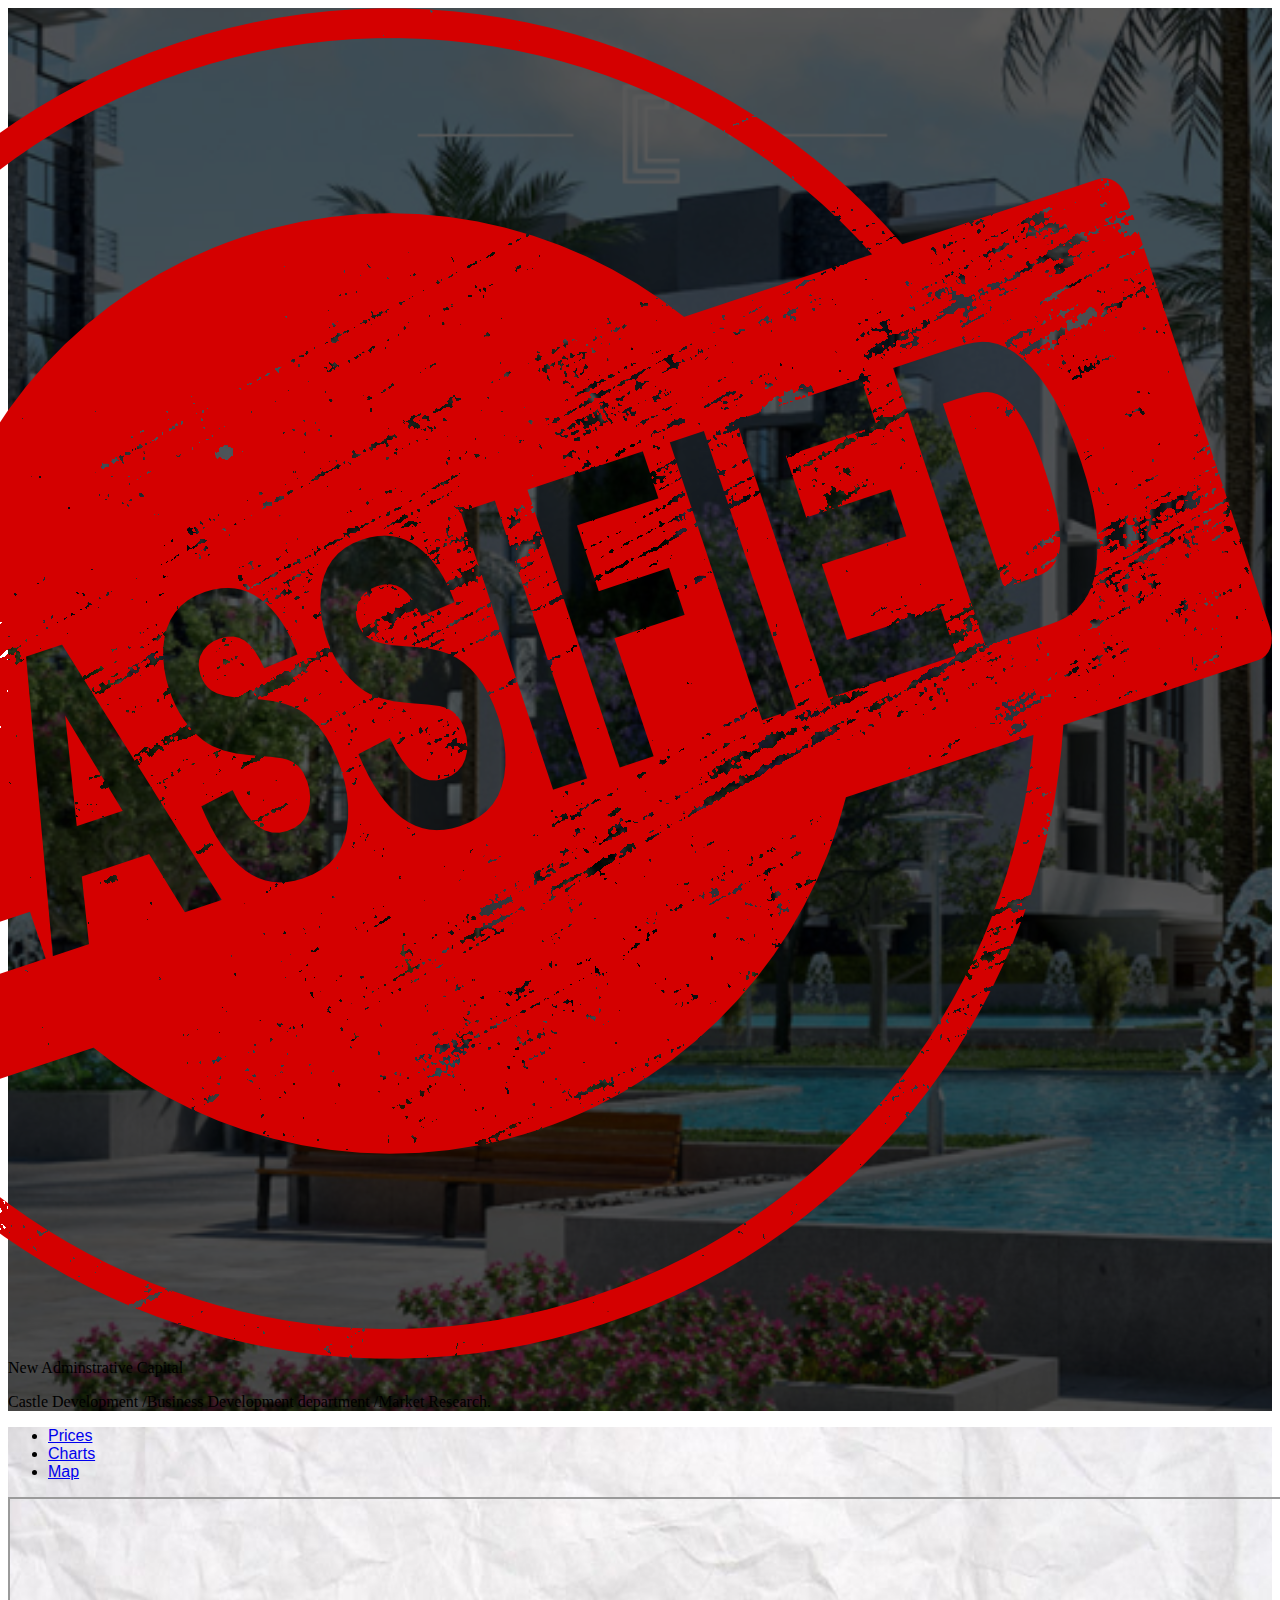
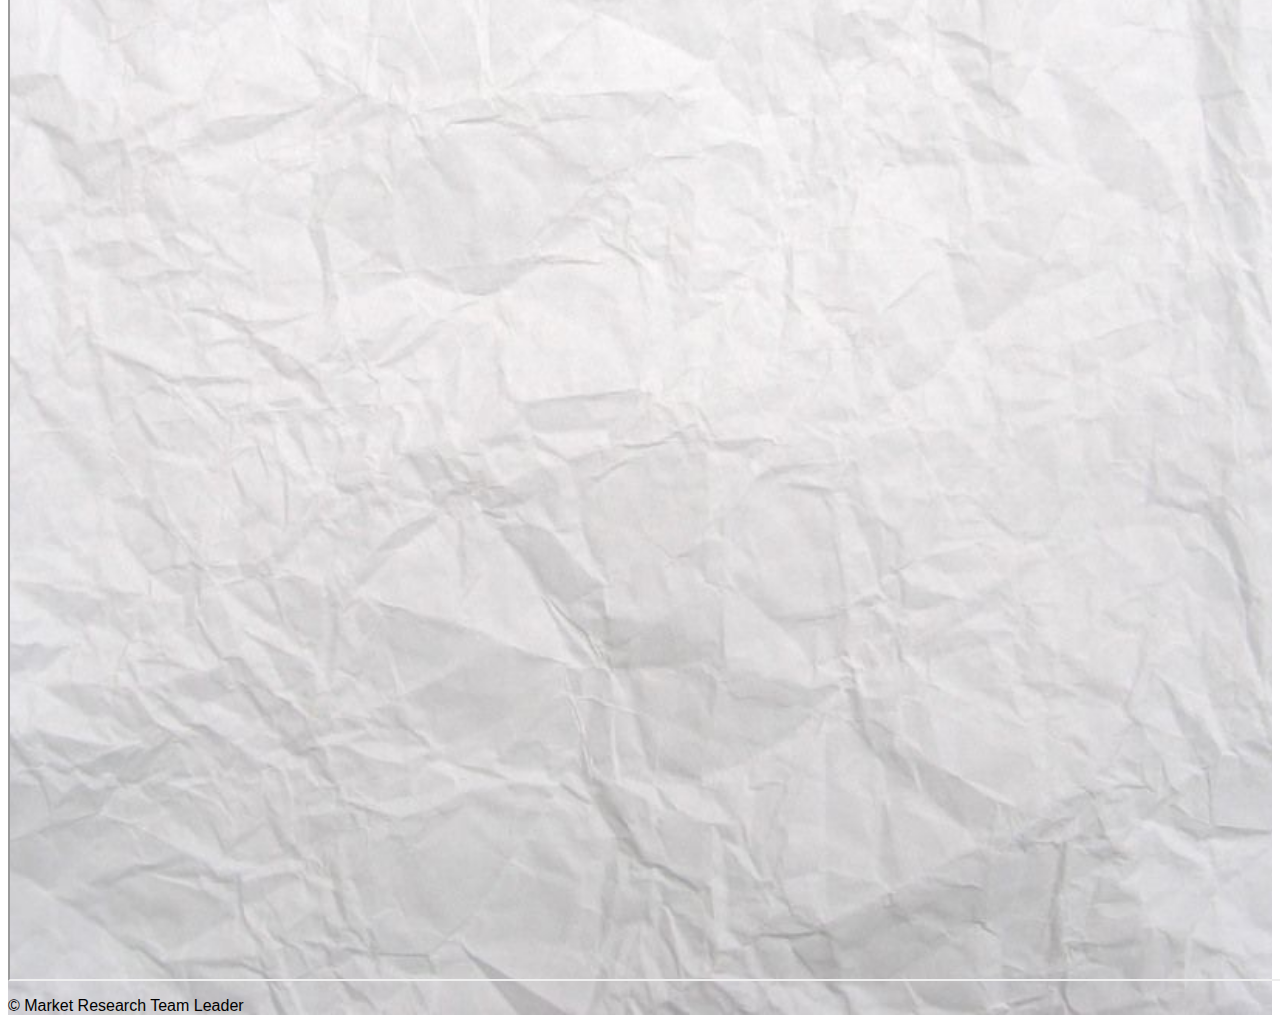
<file: Map.html>
<html lang="en">
  <head>
    <link rel="icon" type="image/png" href="Media/favicon.png">
    <meta charset="UTF-8" />
    <meta name="viewport" content="width=device-width, initial-scale=1.0" />
    <title>Market Research</title>
    <link rel="stylesheet" href="https://stackpath.bootstrapcdn.com/bootstrap/5.0.0-alpha1/css/bootstrap.min.css" integrity="sha384-r4NyP46KrjDleawBgD5tp8Y7UzmLA05oM1iAEQ17CSuDqnUK2+k9luXQOfXJCJ4I" crossorigin="anonymous" />
    <link rel="stylesheet" href="custom.css" />
  </head>
  <body>
    <div class="my-bg-photo bg-secondary text-white py-5 text-center shadow">
      <img align="right" src="Media/classified stamp.png" class="my-drawing img-fluid col-md-2 py2" alt="my-drawing" />
      <a1 class="display-4">New Adminstrative Capital</a1>
      <p class="lead mb-0">Castle Development /Business Development department /Market Research.</p>
    </div>

    <div class="container my-custom-container pt-3">
      <nav class="mb-3">
        <ul class="nav nav-tabs justify-content-center">
          <li class="nav-item">
            <a class="nav-link" href="index.html">Prices</a>
          </li>
          <li class="nav-item">
            <a class="nav-link" href="Charts.html">Charts</a>
          </li>
          <li class="nav-item">
            <a class="nav-link active" href="Map.html">Map</a>
          </li>
        </ul>
      </nav>

      <iframe src="https://nour-rabea.github.io/New-Capital-Residential/" width="1330" height="1080"></iframe>

    <footer class="border-top md-5 py-4 text-center text-muted small">
      <p>&copy; Market Research Team Leader</p>
    </footer>

    <!-- JavaScript and dependencies -->
    <script src="https://cdn.jsdelivr.net/npm/popper.js@1.16.0/dist/umd/popper.min.js" integrity="sha384-Q6E9RHvbIyZFJoft+2mJbHaEWldlvI9IOYy5n3zV9zzTtmI3UksdQRVvoxMfooAo" crossorigin="anonymous"></script>
    <script src="https://stackpath.bootstrapcdn.com/bootstrap/5.0.0-alpha1/js/bootstrap.min.js" integrity="sha384-oesi62hOLfzrys4LxRF63OJCXdXDipiYWBnvTl9Y9/TRlw5xlKIEHpNyvvDShgf/" crossorigin="anonymous"></script>
  </body>
</html>
</file>
<file: custom.css>
.my-bg-photo {
  background: url('Media/Panner.png') no-repeat;
  background-size: cover;
  background-position: center center;
  position: relative;
}

.my-bg-photo * {
  position: relative;
  z-index: 10;
}

.my-bg-photo:before {
  content: " ";
  position: absolute;
  z-index: 1;
  top: 0;
  bottom: 0;
  left: 0;
  right: 0;
  background-color: #000;
  opacity: .65;
}

.my-custom-container {
  max-width: 2000px;
  background-image: url(Media/background.jpg);
  background-size: cover;
  background-position: center;
  font-family: sans-serif;
}

.accordion .btn-link:focus {
  box-shadow: none;
}

.my-drawing {
  transition: all .22s ease-out;
}

.my-drawing:hover {
  transform: scale(1.054) rotate(18deg);
}
</file>
